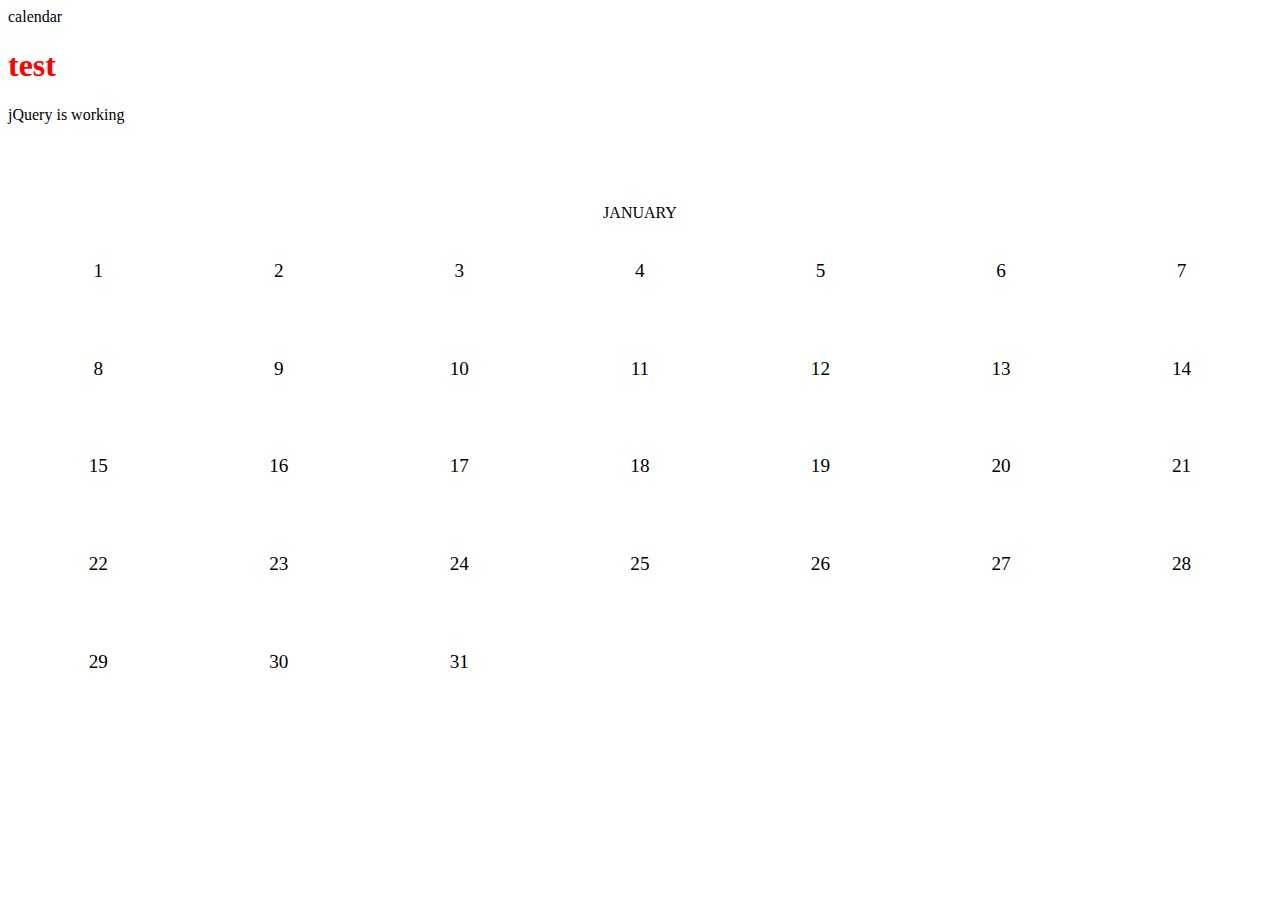
<file: index_cal.html>
<!DOCTYPE html>

<head>
    <meta charset="utf-8">
    <title>calendar</title>
    <script src="http://code.jquery.com/jquery-2.1.0.min.js"></script>
    <link rel="stylesheet" href="calendarSimple.css" />
    
</head>

<body>

    calendar
    <h1>test</h1>

    <div id ="t1"></div>
    <script>
            $('#t1').text("jQuery is working");
        </script>
    <div id="calendar">
        <div id="month"></div>
        <div id="days"></div>
    </div>
    <script>
            var month = {
                "test" : "calendar",
                "title": "january",
                "days": 31
            };
    
            $("#month").text(month.title);
    
            for (var x = 1; x <= month.days; x++) {
                $("<div>" + x + "</div>")
                    .addClass("day")
                    .addClass("day-" + x)
                    .appendTo("#days");
            }

            $("#day").text("tt");

            $('#days').click(function(x){
                $("<div>"+x+"</div>").text("O");
            });
    </script>
</body>
</html>
</file>
<file: calendarSimple.css>
h1{
 color : red;
}

#calendar {
  margin-top:5em;
  width: 100%;
}

#month {
  text-align:center;
  text-transform:uppercase;
}

.day {
  display:inline;
  width:13.285%;
  height: 13.285%;
  padding: 3% 0.5%;
  float:left;
  text-align:center;
  font-size:1.2em
}

.day:hover {
  background-color: lightgray;
}

.hasEvent {
  background-color:blue;
}
</file>
